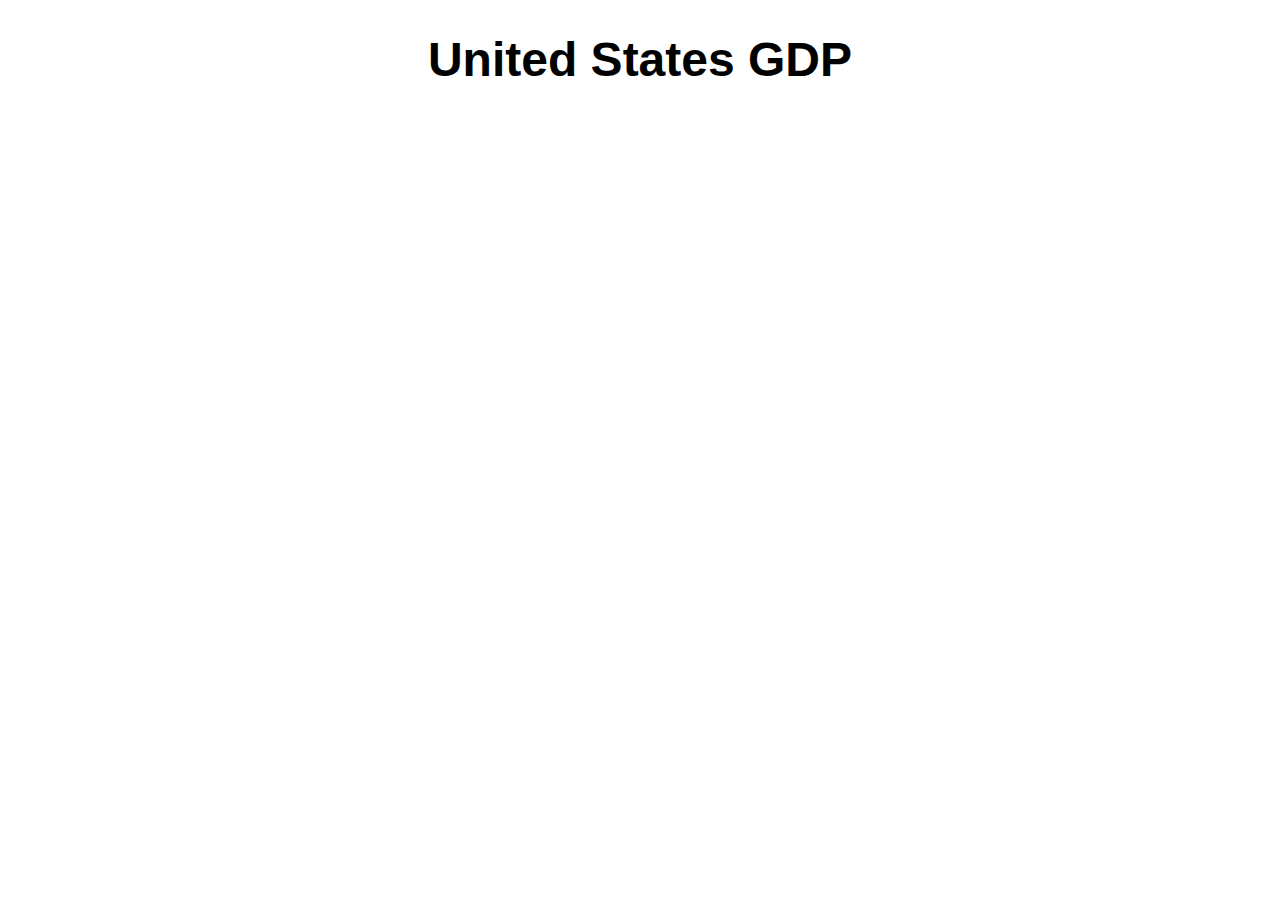
<file: barchart/index.html>
<!DOCTYPE html>
<html lang="en">
<head>
  <meta charset="utf-8">
  <meta name="viewport" content="width=device-width, initial-scale=1">
  <meta name="description" content="United States GDP Bar Chart">
  <link rel="icon" href="../favicon-32x32.png" type="image/png"/>
  <link rel="stylesheet" href="./styles.css">
  <title>barchart</title>
</head>
<body>
  <h1 id="title">United States GDP</h1>
  <div id="wrapper">
    <div id="tooltip">
      <div id="date" class="tooltip-date"></div>
      <div id="gdp"></div>
    </div>
  </div>
  <script src="../d3.min.js"></script>
  <script src="./chart.js"></script>
</body>
</html>
</file>
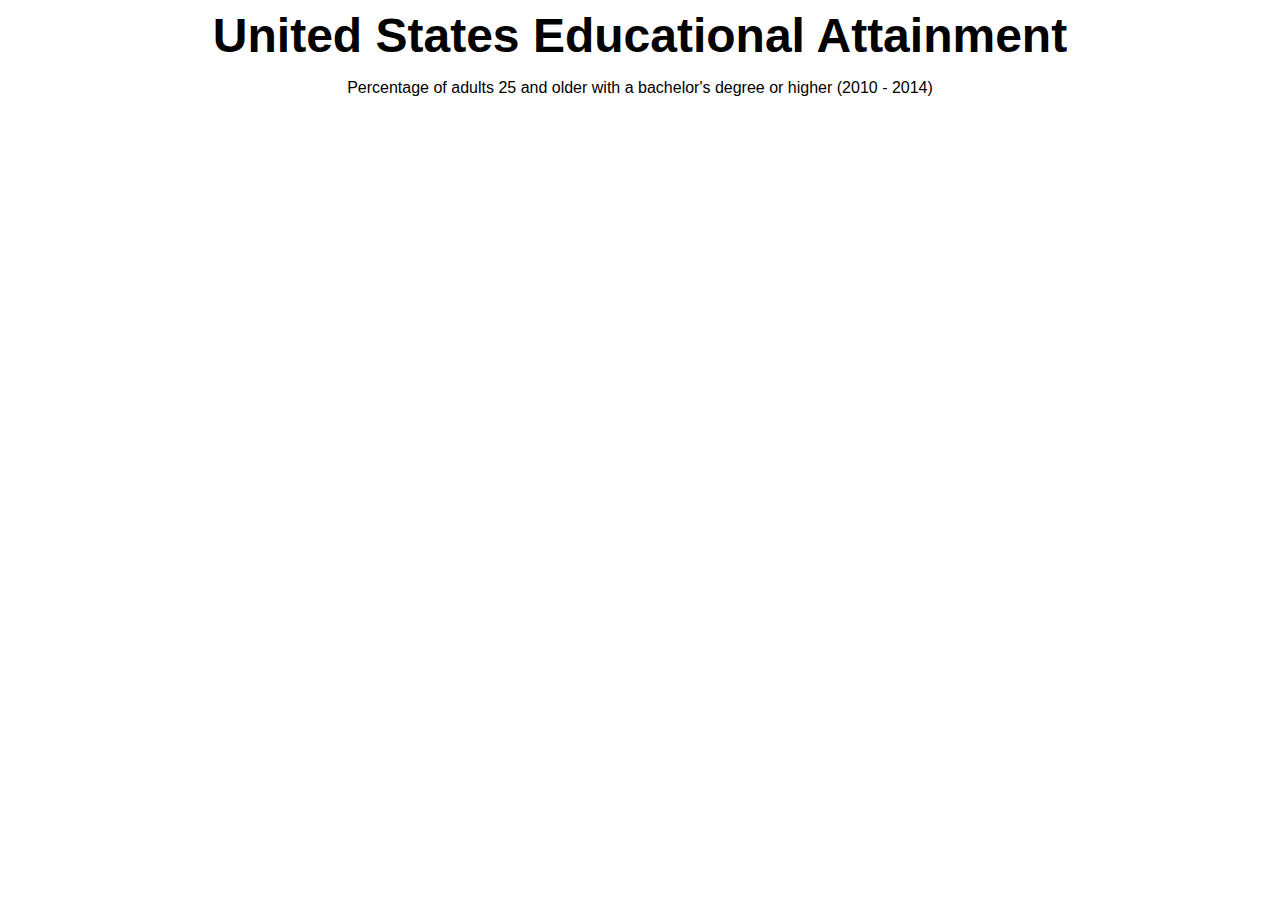
<file: choroplethmap/index.html>
<!DOCTYPE html>
<html lang="en">
<head>
  <meta charset="utf-8">
  <meta name="viewport" content="width=device-width, initial-scale=1">
  <meta name="description" content="United States Educational Attainment Choropleth Map">
  <link rel="icon" href="../favicon-32x32.png" type="image/png"/>
  <link rel="stylesheet" href="./styles.css">
  <title>choropleth map</title>
</head>
<body>
  <header>
    <h1 id="title">United States Educational Attainment</h1>
    <p id="description">Percentage of adults 25 and older with a bachelor's degree or higher (2010 - 2014)</p>
  </header>
  <div id="wrapper">
    <div id="tooltip"></div>
  </div>
  <div id="legend"></div>
  <script src="../d3.min.js"></script>
  <script src="../topojson.min.js"></script>
  <script src="./chart.js"></script>
</body>
</html>
</file>
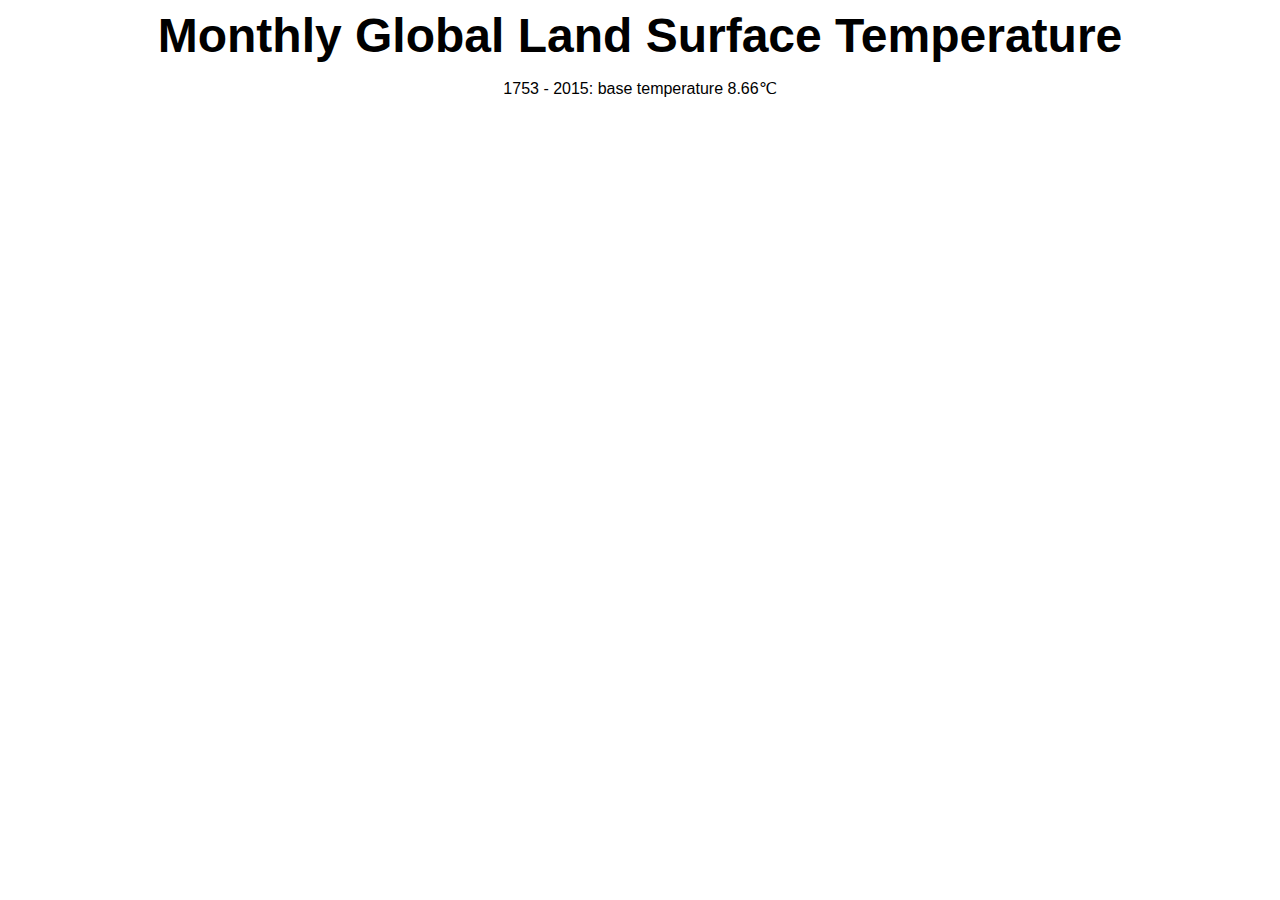
<file: heatmap/index.html>
<!DOCTYPE html>
<html lang="en">
<head>
  <meta charset="utf-8">
  <meta name="viewport" content="width=device-width, initial-scale=1">
  <meta name="description" content="Monthly Global Land Surface Temperature Heat Map">
  <link rel="icon" href="../favicon-32x32.png" type="image/png"/>
  <link rel="stylesheet" href="./styles.css">
  <title>heat map</title>
</head>
<body>
  <header>
    <h1 id="title">Monthly Global Land Surface Temperature</h1>
    <p id="description">1753 - 2015: base temperature 8.66&#8451;</p>
  </header>
  <div id="wrapper">
    <div id="tooltip">
      <div id="year_month" class="tooltip-year"></div>
      <div id="temperature" class="tooltip-temperature"></div>
      <div id="variance"></div>
    </div>
  </div>
  <div id="legend"></div>
  <script src="../d3.min.js"></script>
  <script src="./chart.js"></script>
</body>
</html>
</file>
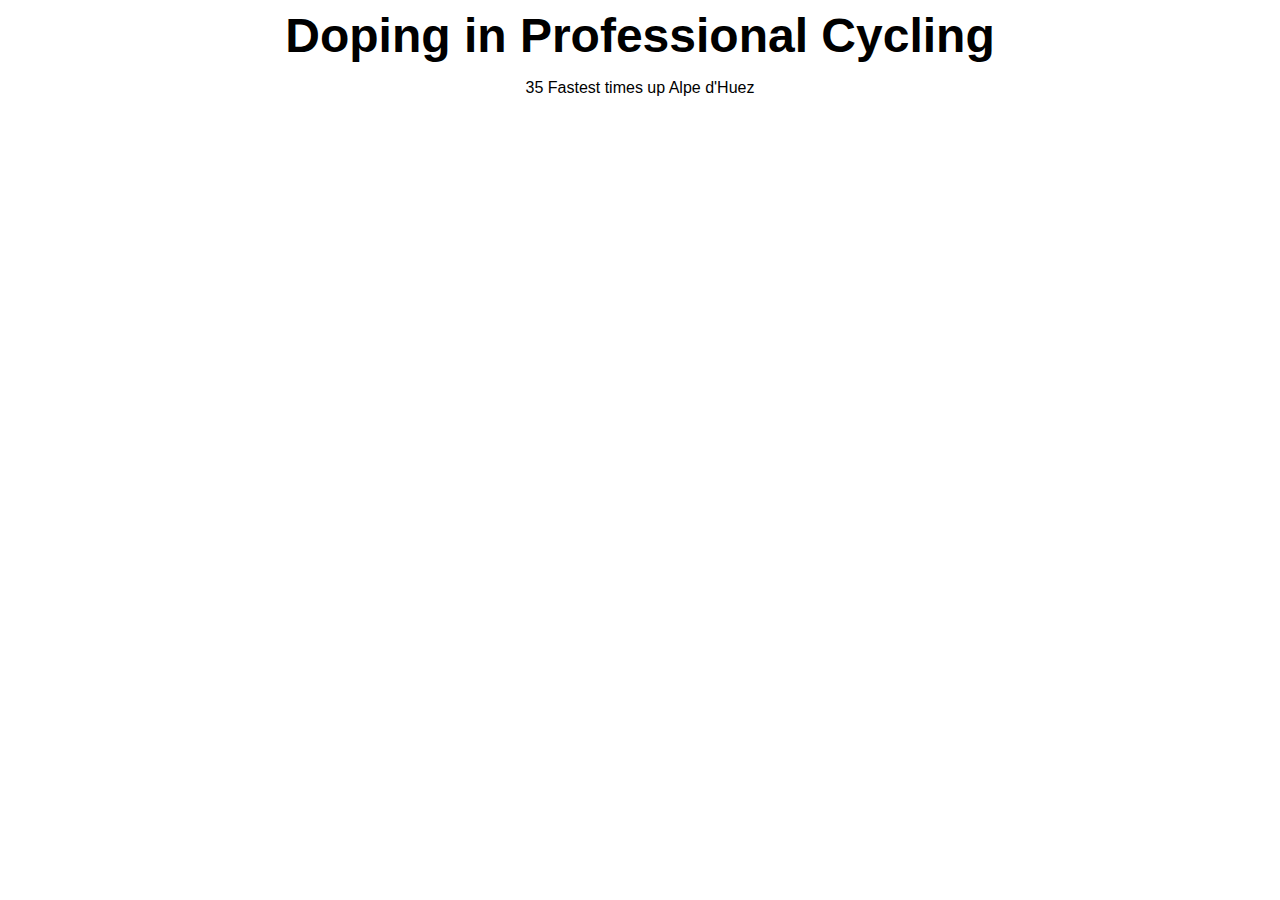
<file: scatterplot/index.html>
<!DOCTYPE html>
<html lang="en">
<head>
  <meta charset="utf-8">
  <meta name="viewport" content="width=device-width, initial-scale=1">
  <meta name="description" content="Doping in Professional Cycling scatterplot">
  <link rel="icon" href="../favicon-32x32.png" type="image/png"/>
  <link rel="stylesheet" href="./styles.css">
  <title>scatterplot</title>
</head>
<body>
  <header>
    <h1 id="title">Doping in Professional Cycling</h1>
    <p>35 Fastest times up Alpe d'Huez</p>
  </header>
  <div id="wrapper">
    <div id="tooltip">
      <div id="name_nationality" class="tooltip-ridername"></div>
      <div id="year_time"></div>
      <div id="doping"></div>
    </div>
  </div>
  <script src="../d3.min.js"></script>
  <script src="./chart.js"></script>
</body>
</html>
</file>
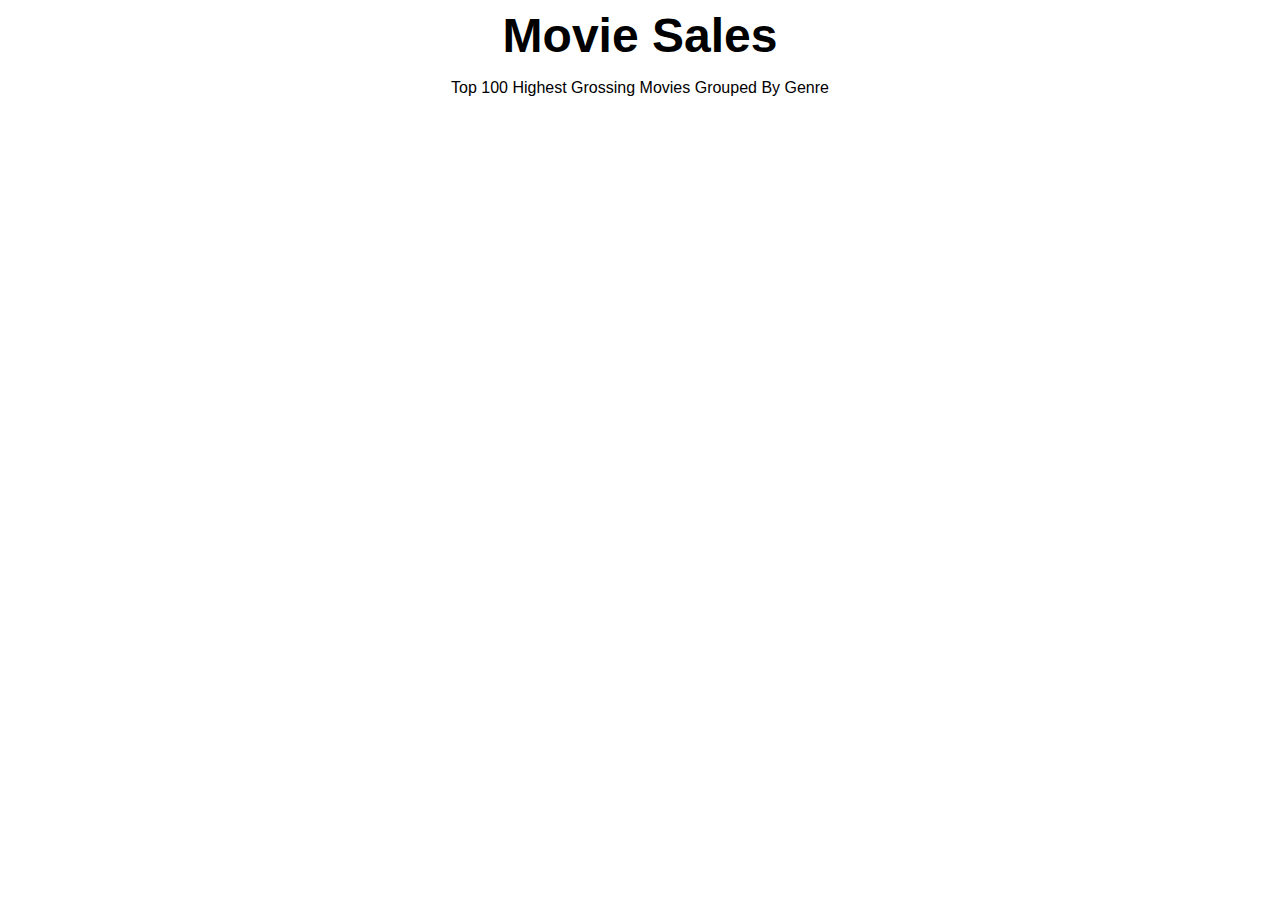
<file: treemapdiagram/index.html>
<!DOCTYPE html>
<html lang="en">
<head>
  <meta charset="utf-8">
  <meta name="viewport" content="width=device-width, initial-scale=1">
  <meta name="description" content="Top 100 Highest Grossing Movies Grouped By Genre Treemap Diagram">
  <link rel="icon" href="../favicon-32x32.png" type="image/png"/>
  <link rel="stylesheet" href="./styles.css">
  <title>treemap diagram</title>
</head>
<body>
  <header>
    <h1 id="title">Movie Sales</h1>
    <p id="description">Top 100 Highest Grossing Movies Grouped By Genre</p>
  </header>
  <div id="wrapper">
    <div id="tooltip">
      <div id="name" class="tooltip-moviename"></div>
      <div id="category"></div>
      <div id="value"></div>
    </div>
  </div>
  <div id="legend"></div>
  <script src="../d3.min.js"></script>
  <script src="./chart.js"></script>
</body>
</html>
</file>
<file: barchart/styles.css>
body {
  font-family: sans-serif;
}

svg {
  margin: auto;
  display: block;
}

h1 {
  text-align: center;
  font-size: 3em;
}

.bar:hover {
  fill: #D5D5D5;
}

.yaxis-label {
  fill: black;
  font-size: 1.4em;
  transform: rotate(-90deg);
}

.tooltip {
  opacity: 0;
  position: absolute;
  padding: 0.6em 1em;
  background: #FFFFFF;
  text-align: center;
  border: 1px solid #DDDDDD;
  z-index: 10;
  pointer-events: none;
}

.tooltip:before {
  content: '';
}

.tooltip-date {
  font-size: 1.1em;
  margin-bottom: 0.2em;
  font-weight: 600;
  line-height: 1.4em;
}
</file>
<file: choroplethmap/styles.css>
body {
  font-family: sans-serif;
}

svg {
  margin: auto;
  display: block;
}

header {
  text-align: center;
}

#title {
  margin-top: 0;
  margin-bottom: 0;
  font-size: 3em;
}

.tooltip {
  opacity: 0;
  position: absolute;
  font-size: 0.9em;
  padding: 0.6em 1em;
  background: #FFFFFF;
  border: 1px solid #DDDDDD;
  z-index: 10;
  pointer-events: none;
}

.tooltip:before {
  content: '';
}

.state-border {
  fill: none;
  stroke: white;
  stroke-linejoin: round;
  stroke-linecap: round;
}
</file>
<file: heatmap/styles.css>
body {
  font-family: sans-serif;
}

svg {
  margin: auto;
  display: block;
}

header {
  text-align: center;
}

#title {
  margin-top: 0;
  margin-bottom: 0;
  font-size: 3em;
}

.cell:hover {
  stroke: black;
}

.tooltip {
  opacity: 0;
  position: absolute;
  font-size: 0.9em;
  padding: 0.6em 1em;
  background: #FFFFFF;
  border: 1px solid #DDDDDD;
  z-index: 10;
  pointer-events: none;
  text-align: center;
  border-radius: 5px;
  line-height: 1.4em;
}

.tooltip:before {
  content: '';
}

.tooltip-temperature {
  font-weight: 600;
}

.tooltip-year {
  font-size: 1.1em;
  margin-bottom: 0.2em;
  font-weight: 600;
  line-height: 1.4em;
}
</file>
<file: scatterplot/styles.css>
body {
  font-family: sans-serif;
}

svg {
  margin: auto;
  display: block;
}

header {
  text-align: center;
}

#title {
  margin-top: 0;
  margin-bottom: 0;
  font-size: 3em;
}

.yaxis-label {
  fill: black;
  font-size: 1.6em;
  transform: rotate(-90deg);
}

.dot, .legend-dot {
  stroke: #FFFFFF;
  stroke-width: 0.5;
}

.dot:hover {
  stroke: black;
  r: 7;
}

.legend-text {
  text-anchor: end;
}

.tooltip {
  opacity: 0;
  position: absolute;
  font-size: 0.9em;
  padding: 0.6em 1em;
  background: #FFFFFF;
  border: 1px solid #DDDDDD;
  z-index: 10;
  pointer-events: none;
  line-height: 1.4em;
}

.tooltip:before {
  content: '';
}

.tooltip-ridername {
  font-size: 1.1em;
  margin-bottom: 0.2em;
  font-weight: 600;
  line-height: 1.4em;
}
</file>
<file: treemapdiagram/styles.css>
body {
  font-family: sans-serif;
}

svg {
  margin: auto;
  display: block;
}

header {
  text-align: center;
}

#title {
  margin-top: 0;
  margin-bottom: 0;
  font-size: 3em;
}

.tile {
  fill-opacity: 0.6;
}

.tooltip {
  opacity: 0;
  position: absolute;
  font-size: 0.9em;
  padding: 0.6em 1em;
  background: #FFFFFF;
  border: 1px solid #DDDDDD;
  z-index: 10;
  pointer-events: none;
  line-height: 1.4em;
}

.tooltip:before {
  content: '';
}

.rect-text:hover {
  cursor: default;
}

.tooltip-moviename {
  font-size: 1.1em;
  margin-bottom: 0.2em;
  font-weight: 600;
  line-height: 1.4em;
}
</file>
